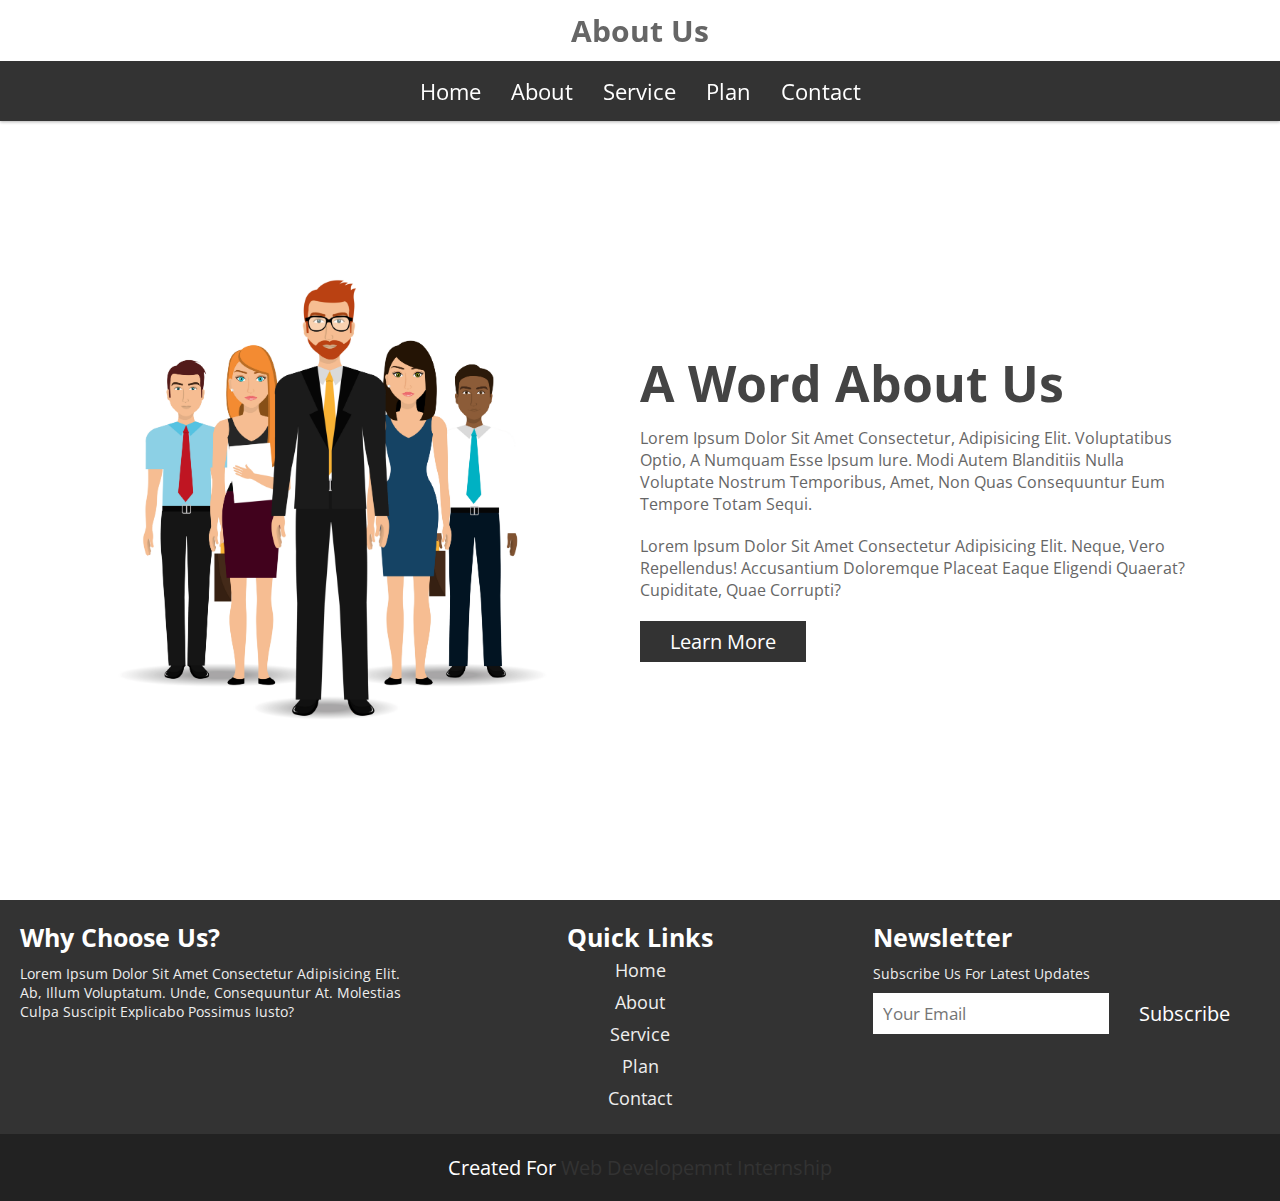
<file: about.html>
<!DOCTYPE html>
<html lang="en">
<head>
    <meta charset="UTF-8">
    <meta name="viewport" content="width=device-width, initial-scale=1.0">
    <title>about</title>

    <!-- font awesome cdn link  -->
    <link rel="stylesheet" href="https://cdnjs.cloudflare.com/ajax/libs/font-awesome/5.15.2/css/all.min.css">

    <!-- custom css file link  -->
    <link rel="stylesheet" href="style.css">

</head>
<body>
    
<!-- header section starts  -->

<header>

    <h1 class="heading">about us</h1>

    <div id="menu" class="fas fa-bars"></div>

    <nav class="navbar">
        <ul>
            <li><a href="index.html">home</a></li>
            <li><a href="about.html">about</a></li>
            <li><a href="service.html">service</a></li>
            <li><a href="plan.html">plan</a></li>
            <li><a href="contact.html">contact</a></li>
        </ul>
    </nav>

</header>

<!-- header section ends -->

<!-- about section start  -->

<section class="about">

    <div class="image">
        <img src="images/about_us.jpg" alt="">
    </div>

    <div class="content">
        <h1>a word about us</h1>
        <p>Lorem ipsum dolor sit amet consectetur, adipisicing elit. Voluptatibus optio, a numquam esse ipsum iure. Modi autem blanditiis nulla voluptate nostrum temporibus, amet, non quas consequuntur eum tempore totam sequi.</p>
        <p>Lorem ipsum dolor sit amet consectetur adipisicing elit. Neque, vero repellendus! Accusantium doloremque placeat eaque eligendi quaerat? Cupiditate, quae corrupti?</p>
        <a href="#"><button class="btn">learn more</button></a>
    </div>

</section>




<div class="footer">

    <div class="box-container">

        <div class="box">
            <h3>why choose us?</h3>
            <p>Lorem ipsum dolor sit amet consectetur adipisicing elit. Ab, illum voluptatum. Unde, consequuntur at. Molestias culpa suscipit explicabo possimus iusto?</p>
        </div>

        <div class="box">
            <h3>quick links</h3>
            <a href="#">home</a>
            <a href="#">about</a>
            <a href="#">service</a>
            <a href="#">plan</a>
            <a href="#">contact</a>
        </div>

        <div class="box">
            <h3>newsletter</h3>
            <p>subscribe us for latest updates</p>
            <form action="">
                <input type="email" placeholder="your email">
                <input type="submit" class="btn" value="subscribe">
            </form>
        </div>

    </div>

    <h1 class="credit"> created for <a href="#">Web Developemnt Internship</a>

</div>











<script src="https://cdnjs.cloudflare.com/ajax/libs/jquery/3.6.0/jquery.min.js"></script>
<script src="script.js"></script>

</body>
</html>
</file>
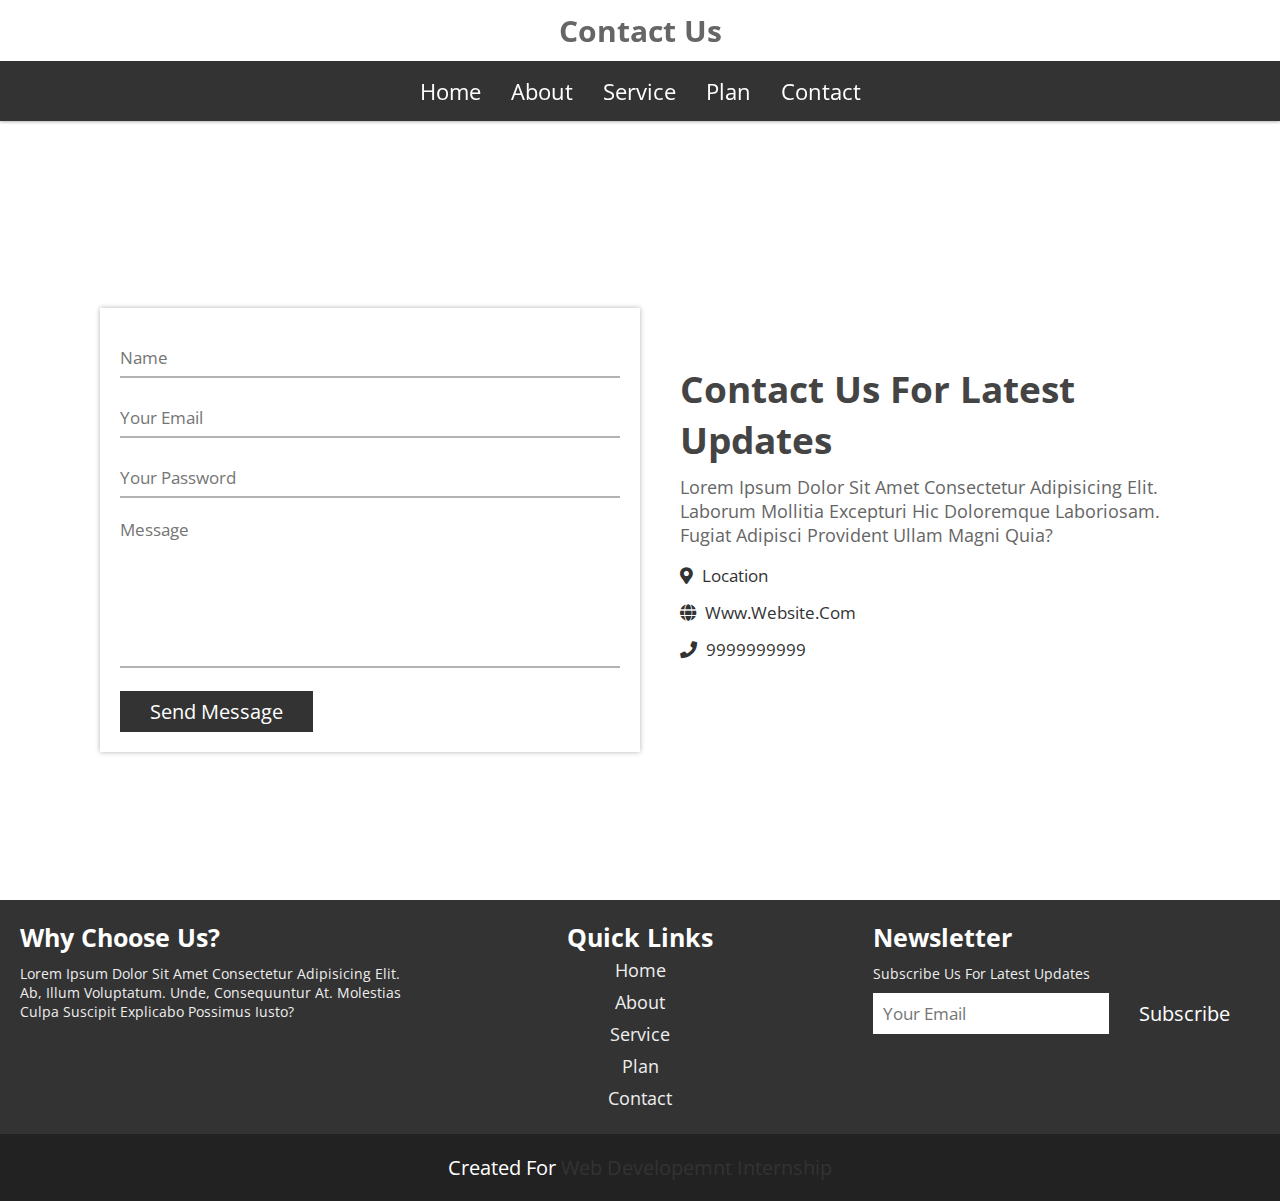
<file: contact.html>
<!DOCTYPE html>
<html lang="en">
<head>
    <meta charset="UTF-8">
    <meta name="viewport" content="width=device-width, initial-scale=1.0">
    <title>contact</title>

    <link rel="stylesheet" href="https://cdnjs.cloudflare.com/ajax/libs/font-awesome/5.15.2/css/all.min.css">

   
    <link rel="stylesheet" href="style.css">

</head>
<body>
    
<!-- header section -->

<header>

    <h1 class="heading">contact us</h1>

    <div id="menu" class="fas fa-bars"></div>

    <nav class="navbar">
        <ul>
            <li><a href="index.html">home</a></li>
            <li><a href="about.html">about</a></li>
            <li><a href="service.html">service</a></li>
            <li><a href="plan.html">plan</a></li>
            <li><a href="contact.html">contact</a></li>
        </ul>
    </nav>

</header>



<!-- contact section -->

<section class="contact">

    <form action="">

        <input type="text" class="box" placeholder="name">
        <input type="email" class="box" placeholder="your email">
        <input type="password" class="box" placeholder="your password">
        <textarea name="" id="" cols="30" rows="10" class="box message" placeholder="message"></textarea>
    
        <input type="submit" class="btn" value="send message">
    
    </form>
    
    <div class="content">
    
        <h3>contact us for latest updates</h3>
        <p>Lorem ipsum dolor sit amet consectetur adipisicing elit. Laborum mollitia excepturi hic doloremque laboriosam. Fugiat adipisci provident ullam magni quia?</p>
        <div class="icons">
            <i class="fas fa-map-marker-alt"></i> Location
        </div>
        <div class="icons">
            <i class="fas fa-globe"></i> www.website.com
        </div>
        <div class="icons">
            <i class="fas fa-phone"></i> 9999999999
        </div>
    
    </div>

</section>


<div class="footer">

    <div class="box-container">

        <div class="box">
            <h3>why choose us?</h3>
            <p>Lorem ipsum dolor sit amet consectetur adipisicing elit. Ab, illum voluptatum. Unde, consequuntur at. Molestias culpa suscipit explicabo possimus iusto?</p>
        </div>

        <div class="box">
            <h3>quick links</h3>
            <a href="#">home</a>
            <a href="#">about</a>
            <a href="#">service</a>
            <a href="#">plan</a>
            <a href="#">contact</a>
        </div>

        <div class="box">
            <h3>newsletter</h3>
            <p>subscribe us for latest updates</p>
            <form action="">
                <input type="email" placeholder="your email">
                <input type="submit" class="btn" value="subscribe">
            </form>
        </div>

    </div>

    <h1 class="credit"> created for <a href="#">Web Developemnt Internship</a>

</div>




















<script src="https://cdnjs.cloudflare.com/ajax/libs/jquery/3.6.0/jquery.min.js"></script>
<script src="script.js"></script>

</body>
</html>
</file>
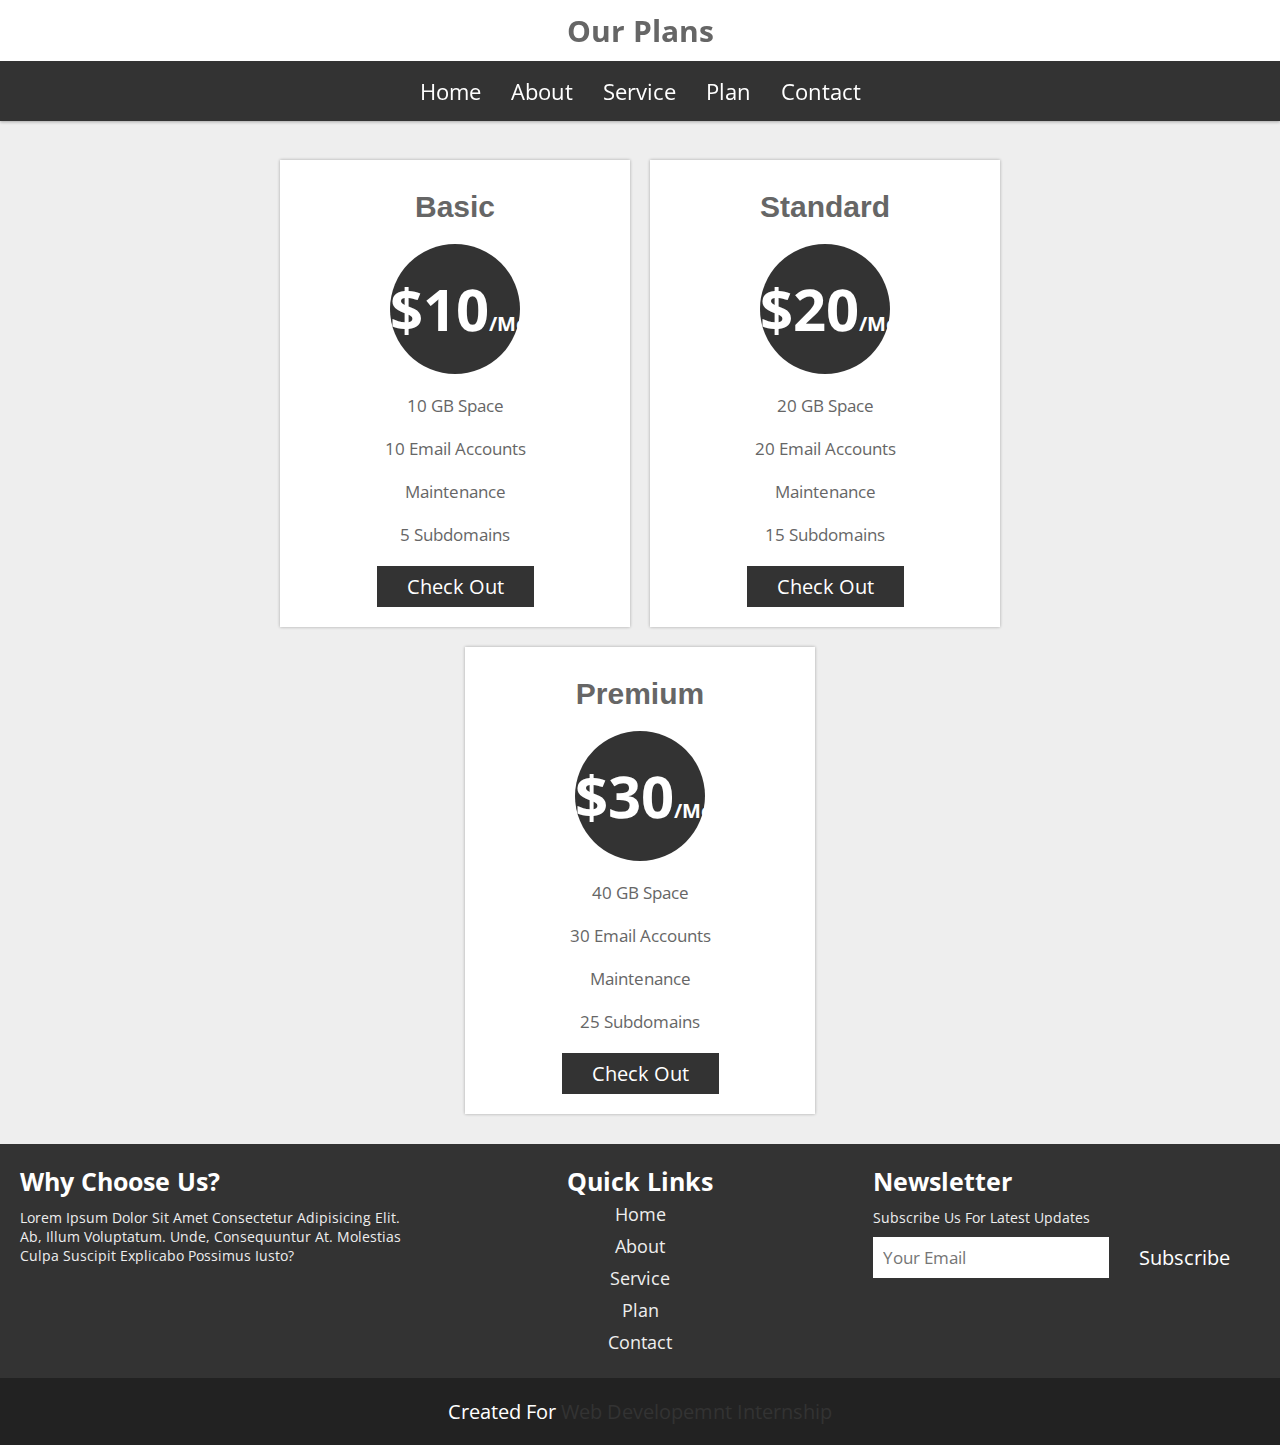
<file: plan.html>
<!DOCTYPE html>
<html lang="en">
<head>
    <meta charset="UTF-8">
    <meta name="viewport" content="width=device-width, initial-scale=1.0">
    <title>plan</title>


    <link rel="stylesheet" href="https://cdnjs.cloudflare.com/ajax/libs/font-awesome/5.15.2/css/all.min.css">

    <link rel="stylesheet" href="style.css">

</head>
<body>
    
<!-- header section  -->

<header>

    <h1 class="heading">Our plans</h1>

    <div id="menu" class="fas fa-bars"></div>

    <nav class="navbar">
        <ul>
            <li><a href="index.html">home</a></li>
            <li><a href="about.html">about</a></li>
            <li><a href="service.html">service</a></li>
            <li><a href="plan.html">plan</a></li>
            <li><a href="contact.html">contact</a></li>
        </ul>
    </nav>

</header>



<!-- plan section -->

<section class="plan">

    <div class="box-container">

        <div class="box">
            <h3 class="title">basic</h3>
            <div class="price">
                <h1>$10<span>/mo</span></h1>
            </div>
            <ul>
                <li>10 GB space</li>
                <li>10 Email Accounts</li>
                <li>Maintenance</li>
                <li>5 Subdomains</li>
            </ul>
            <a href="#"><button class="btn">check out</button></a>
        </div>

        <div class="box">
            <h3 class="title">standard</h3>
            <div class="price">
                <h1>$20<span>/mo</span></h1>
            </div>
            <ul>
                <li>20 GB space</li>
                <li>20 Email Accounts</li>
                <li>Maintenance</li>
                <li>15 Subdomains</li>
            </ul>
            <a href="#"><button class="btn">check out</button></a>
        </div>

        <div class="box">
            <h3 class="title">premium</h3>
            <div class="price">
                <h1>$30<span>/mo</span></h1>
            </div>
            <ul>
                <li>40 GB space</li>
                <li>30 Email Accounts</li>
                <li>Maintenance</li>
                <li>25 Subdomains</li>
            </ul>
            <a href="#"><button class="btn">check out</button></a>
        </div>

    </div>

</section>




<div class="footer">

    <div class="box-container">

        <div class="box">
            <h3>why choose us?</h3>
            <p>Lorem ipsum dolor sit amet consectetur adipisicing elit. Ab, illum voluptatum. Unde, consequuntur at. Molestias culpa suscipit explicabo possimus iusto?</p>
        </div>

        <div class="box">
            <h3>quick links</h3>
            <a href="#">home</a>
            <a href="#">about</a>
            <a href="#">service</a>
            <a href="#">plan</a>
            <a href="#">contact</a>
        </div>

        <div class="box">
            <h3>newsletter</h3>
            <p>subscribe us for latest updates</p>
            <form action="">
                <input type="email" placeholder="your email">
                <input type="submit" class="btn" value="subscribe">
            </form>
        </div>

    </div>

    <h1 class="credit"> created for <a href="#">Web Developemnt Internship</a>

</div>













<script src="https://cdnjs.cloudflare.com/ajax/libs/jquery/3.6.0/jquery.min.js"></script>
<script src="script.js"></script>

</body>
</html>
</file>
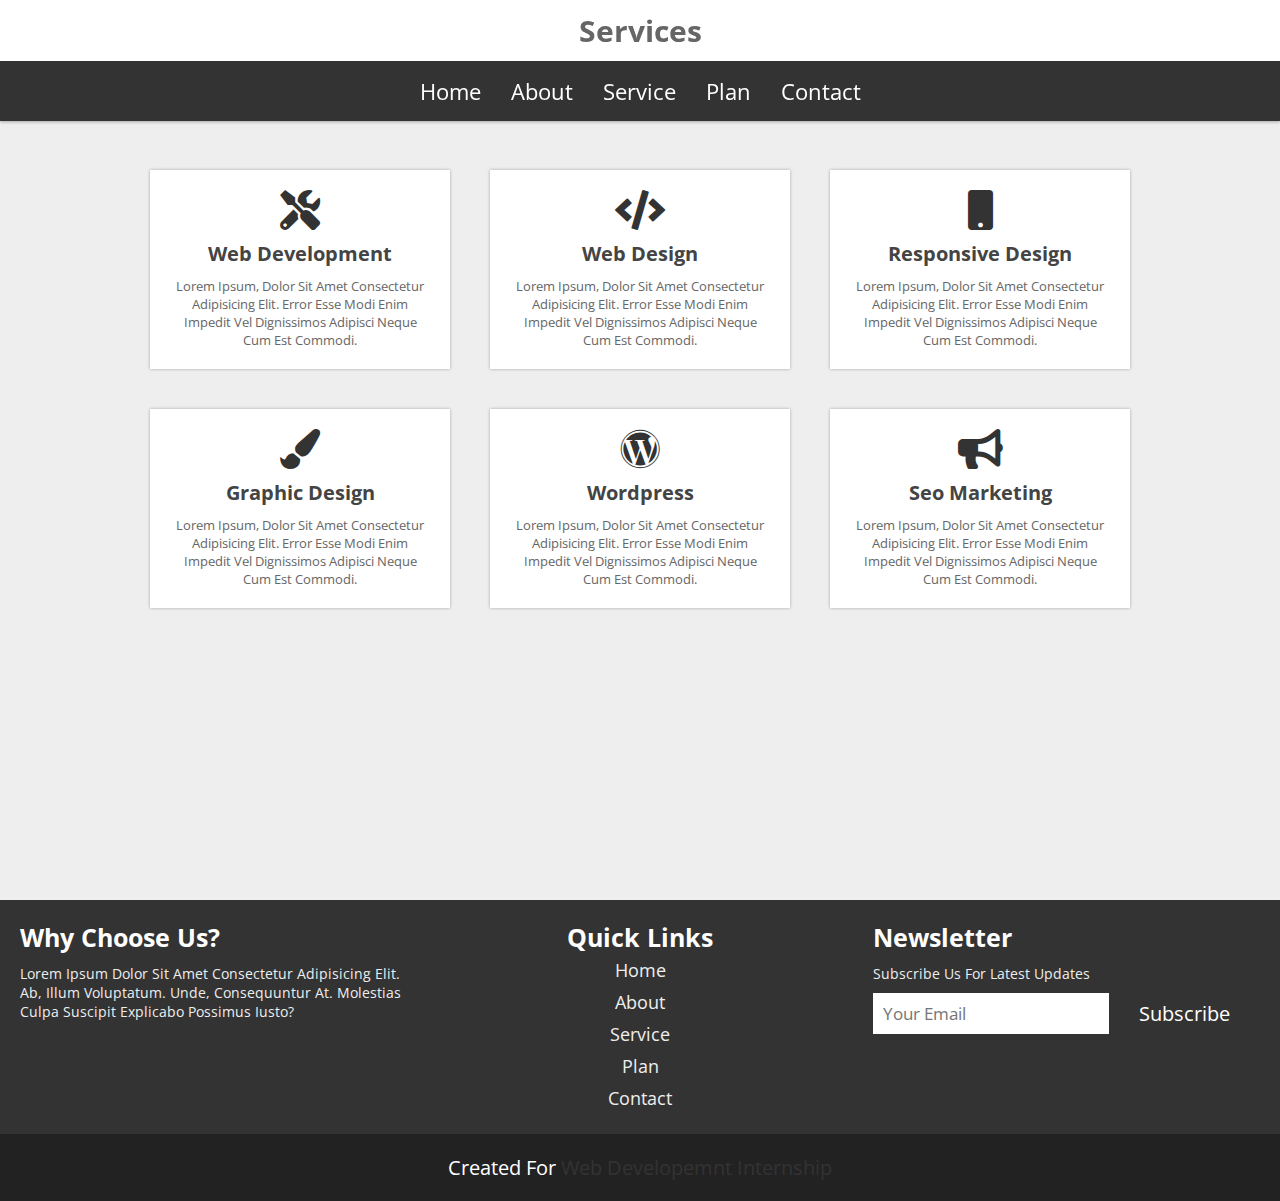
<file: service.html>
<!DOCTYPE html>
<html lang="en">
<head>
    <meta charset="UTF-8">
    <meta name="viewport" content="width=device-width, initial-scale=1.0">
    <title>service</title>

    <!-- font awesome cdn link  -->
    <link rel="stylesheet" href="https://cdnjs.cloudflare.com/ajax/libs/font-awesome/5.15.2/css/all.min.css">

    <!-- custom css file link  -->
    <link rel="stylesheet" href="style.css">

</head>
<body>
    
<!-- header section starts  -->

<header>

    <h1 class="heading">services</h1>

    <div id="menu" class="fas fa-bars"></div>

    <nav class="navbar">
        <ul>
            <li><a href="index.html">home</a></li>
            <li><a href="about.html">about</a></li>
            <li><a href="service.html">service</a></li>
            <li><a href="plan.html">plan</a></li>
            <li><a href="contact.html">contact</a></li>
        </ul>
    </nav>

</header>

<!-- header section ends -->

<!-- service section starts  -->

<section class="service">

    <div class="box-container">

        <div class="box">
            <i class="fas fa-tools"></i>
            <h3>web development</h3>
            <p>Lorem ipsum, dolor sit amet consectetur adipisicing elit. Error esse modi enim impedit vel dignissimos adipisci neque cum est commodi.</p>
        </div>

        <div class="box">
            <i class="fas fa-code"></i>
            <h3>web design</h3>
            <p>Lorem ipsum, dolor sit amet consectetur adipisicing elit. Error esse modi enim impedit vel dignissimos adipisci neque cum est commodi.</p>
        </div>

        <div class="box">
            <i class="fas fa-mobile"></i>
            <h3>responsive design</h3>
            <p>Lorem ipsum, dolor sit amet consectetur adipisicing elit. Error esse modi enim impedit vel dignissimos adipisci neque cum est commodi.</p>
        </div>

        <div class="box">
            <i class="fas fa-paint-brush"></i>
            <h3>graphic design</h3>
            <p>Lorem ipsum, dolor sit amet consectetur adipisicing elit. Error esse modi enim impedit vel dignissimos adipisci neque cum est commodi.</p>
        </div>

        <div class="box">
            <i class="fab fa-wordpress"></i>
            <h3>wordpress</h3>
            <p>Lorem ipsum, dolor sit amet consectetur adipisicing elit. Error esse modi enim impedit vel dignissimos adipisci neque cum est commodi.</p>
        </div>

        <div class="box">
            <i class="fas fa-bullhorn"></i>
            <h3>seo marketing</h3>
            <p>Lorem ipsum, dolor sit amet consectetur adipisicing elit. Error esse modi enim impedit vel dignissimos adipisci neque cum est commodi.</p>
        </div>

    </div>

</section>




<div class="footer">

    <div class="box-container">

        <div class="box">
            <h3>why choose us?</h3>
            <p>Lorem ipsum dolor sit amet consectetur adipisicing elit. Ab, illum voluptatum. Unde, consequuntur at. Molestias culpa suscipit explicabo possimus iusto?</p>
        </div>

        <div class="box">
            <h3>quick links</h3>
            <a href="#">home</a>
            <a href="#">about</a>
            <a href="#">service</a>
            <a href="#">plan</a>
            <a href="#">contact</a>
        </div>

        <div class="box">
            <h3>newsletter</h3>
            <p>subscribe us for latest updates</p>
            <form action="">
                <input type="email" placeholder="your email">
                <input type="submit" class="btn" value="subscribe">
            </form>
        </div>

    </div>

    <h1 class="credit"> created for <a href="#">Web Developemnt Internship</a>

</div>








<script src="https://cdnjs.cloudflare.com/ajax/libs/jquery/3.6.0/jquery.min.js"></script>
<script src="script.js"></script>

</body>
</html>
</file>
<file: style.css>
@import url('https://fonts.googleapis.com/css2?family=Open+Sans:wght@300;400;600;700&display=swap');

:root{
    --black_shade:#333333;
}

*{
    font-family: 'Open Sans', sans-serif;
    margin:0; padding:0;
    box-sizing: border-box;
    text-decoration: none;
    outline:none;
    border:none;
    text-transform: capitalize;
    transition: all .2s linear;
}

*::selection{
    background:var(--black_shade);
    color:#fff;
}

html{
    font-size: 62.5%;
    overflow-x: hidden;
}


section{
    padding:0 7%;
    padding-top: 13rem;
}

section .title{
    text-align: center;
    font-size: 38px;
    font-weight: 600;
    font-family: 'Ubuntu', sans-serif;
    /* padding-bottom: 42px; */
}

.btn{
    font-size: 2rem;
    padding:.7rem 3rem;
    background:var(--black_shade);
    color:#fff;
    margin-top: 1rem;
    cursor: pointer;
}

.btn:hover{
    background:#333;
}

header{
    position: fixed;
    top:0; left: 0;
    z-index: 1000;
    background:#fff;
    box-shadow: 0 .1rem .3rem rgba(0,0,0,.3);
    width:100%;
}

header .heading{
    font-size: 3rem;
    color:#666;
    padding:1rem;
    text-align: center;
}

header #menu{
    font-size: 3rem;
    color:#666;
    cursor: pointer;
    margin:1rem;
    display: none;
}

header .navbar ul{
    display: flex;
    align-items: center;
    justify-content: center;
    list-style: none;
    background:var(--black_shade);
    padding:1.5rem; 
}

header .navbar ul li{
    margin:0 1.5rem;
}

header .navbar ul li a{
    font-size: 2.2rem;
    color:#fff;
}

header .navbar ul li a:hover{
    color:#444;
}

.home{
    min-height: 100vh;
    display: flex;
    align-items: center;
    justify-content: space-around;
    background:url(../images/home-bg.jpg) no-repeat;
    background-size: cover;
    background-position: center;
    background-attachment: fixed;
    flex-wrap: wrap;
}

.home .image{
    flex:1 1 40rem;
}

.home .image img{
    width:100%;
}

.home .content{
    flex:1 1 40rem;
}

.home .content h1{
    font-size: 5rem;
    color:#444;
}

.home .content p{
    font-size: 1.8rem;
    color:#666;
    padding:1rem 0;
}

.about{
    min-height: 100vh;
    display: flex;
    align-items: center;
    justify-content: space-around;
    flex-wrap: wrap;
    padding-bottom: 2rem;
}

.about .image{
    flex:1 1 40rem;
}

.about .image img{
    width:86%;
}

.about .content{
    flex:1 1 40rem;
}

.about .content h1{
    font-size: 5rem;
    color:#444;
}

.about .content p{
    font-size: 1.6rem;
    color:#666;
    padding:1rem 0;
}

.service{
    min-height: 100vh;
    background:#eee;
}

.service .box-container{
    display: flex;
    align-items: center;
    justify-content: center;
    flex-wrap: wrap;
    padding:2rem 0;
}

.service .box-container .box{
    background:#fff;
    margin:2rem;
    padding:1rem;
    width:30rem;
    text-align: center;
    box-shadow: 0 0 .3rem rgba(0,0,0,.3);
}

.service .box-container .box i{
    font-size: 4rem;
    padding:1rem;
    color:var(--black_shade);
}

.service .box-container .box h3{
    font-size: 2rem;
    color:#444;
}

.service .box-container .box p{
    font-size: 1.3rem;
    color:#666;
    padding:1rem;
}

.plan{
    min-height: 100vh;
    background:#eee;
}

.plan .box-container{
    display: flex;
    align-items: center;
    justify-content: center;
    flex-wrap: wrap;
    padding:2rem 0;
}

.plan .box-container .box{
    background:#fff;
    margin:1rem;
    padding:2rem;
    width:35rem;
    text-align: center;
    box-shadow: 0 0 .3rem rgba(0,0,0,.3);
    position: relative;
}

.plan .box-container .box .title{
    font-size: 3rem;
    color:#666;
    padding:1rem 0;
}

.plan .box-container .box .price{
    background:var(--black_shade);
    color:#fff;
    border-radius: 50%;
    margin:1rem auto;
    height:13rem;
    width:13rem;
    line-height: 13rem;
    text-align: center;
    font-size: 2.9rem;
}

.plan .box-container .box .price span{
    font-size: 2rem;
}

.plan .box-container .box ul li{
    color:#666;
    list-style: none;
    font-size: 1.7rem;
    padding:1rem 0;
}

.contact{
    min-height: 100vh;
    display: flex;
    align-items: center;
    justify-content: space-around;
    flex-wrap: wrap;
}

.contact form{
    flex:1 1 40rem;
    padding:2rem;
    margin:1rem;
    margin-top: 4rem;
    box-shadow: 0 0 .5rem rgba(0,0,0,.3);
}

.contact .content{
    flex:1 1 40rem;
    /* padding:3rem 1rem; */
    padding:3rem;
}

.contact form .box{
    width:100%;
    color:#333;
    height:4rem;
    font-size: 1.7rem;
    border-bottom: .2rem solid rgba(0,0,0,.3);
    text-transform: none;
    margin:1rem 0;
}

.contact form .box::placeholder{
    text-transform: capitalize;
}

.contact form .box:focus{
    border-color: var(--black_shade);
}

.contact form .message{
    height:15rem;
    resize: none;
}

.contact .content h3{
    font-size: 3.7rem;
    color:#444;
}

.contact .content p{
    font-size: 1.8rem;
    color:#666;
    padding:1rem 0;
}

.contact .content .icons{
    font-size: 1.7rem;
    color:#333;
    padding:.7rem 0;
}

.contact .content .icons i{
    padding-right: .5rem;
    color:var(--black_shade);
}

.footer{
    background:#333;
}

.footer .box-container{
    display: flex;
    justify-content: center;
    flex-wrap: wrap;
}

.footer .box-container .box{
    margin:2rem;
    flex:1 1 30rem;
}

.footer .box-container .box h3{
    font-size: 2.5rem;
    color:#fff;
}

.footer .box-container .box p{
    font-size: 1.4rem;
    color:#eee;
    padding:1rem 0;
}

.footer .box-container .box a{
    font-size: 1.8rem;
    color:#eee;
    padding:.4rem 0;
    display: block;
}

.footer .box-container .box a:hover{
    text-decoration: underline;
}

.footer .box-container .box:nth-child(2){
    text-align: center;
}

.footer .box-container form{
    display: flex;
    align-items: center;
}

.footer .box-container form input[type="email"]{
    height:4.1rem;
    width:100%;
    font-size: 1.7rem;
    padding:0 1rem;
}

.footer .box-container form .btn{
    margin-top: 0;
}

.footer .box-container form .btn:hover{
    color:#333;
    background:#ccc;
}

.footer .credit{
    font-size: 2rem;
    background:#222;
    text-align: center;
    color:#fff;
    padding:2rem 1rem;
    font-weight: normal;
}

.footer .credit a{
    color:var(--black_shade);
}











/* media queries  */

@media (max-width:768px){

    html{
        font-size: 55%;
        text-align: center;
    }

    .home .content{
        text-align: center;
    }

    .home .content h1{
        font-size: 4rem;
    }

    .home .image img{
        margin-top:2rem;
    }
    .about .content h1{
        font-size: 4rem;
    }

}

@media (max-width:500px){

    html{
        font-size: 50%;
        text-align: center;
    }

    header{
        display: flex;
        align-items: center;
        justify-content: space-between;
        padding:0 1rem;
    }

    header #menu{
        display: block;
    }

    header .navbar{
        position: fixed;
        top:6.2rem; right:-120%;
        height:100%;
        width:100%;
        border-top: .2rem solid rgba(0,0,0,.3);
    }

    header .navbar ul{
        height:100%;
        width:100%;
        flex-flow: column;
        background:#fff;
        padding-bottom: 15rem;
    }

    header .navbar ul li{
        text-align: center;
        width:100%;
        margin:1rem 0;
    }

    header .navbar ul li a{
        font-size: 4rem;
        color:#333;
        display: block;
    }

    header .navbar ul li a:hover{
        color:var(--black_shade);
    }

    .fa-times{
        transform: rotate(180deg);
    }

    header .navbar.nav-toggle{
        right:0;
    }

    section{
        padding-top: 5rem;
    }

    .footer .box-container .box:last-child{
        text-align: center;
    }

    .footer .box-container .box:last-child p{
        font-size: 1.7rem;
    }

    .footer .box-container .box:last-child form{
        flex-flow: column;
    }

    .footer .box-container .box:last-child form .btn{
        margin-top: 1rem;
        width:100%;
    }

}
</file>
